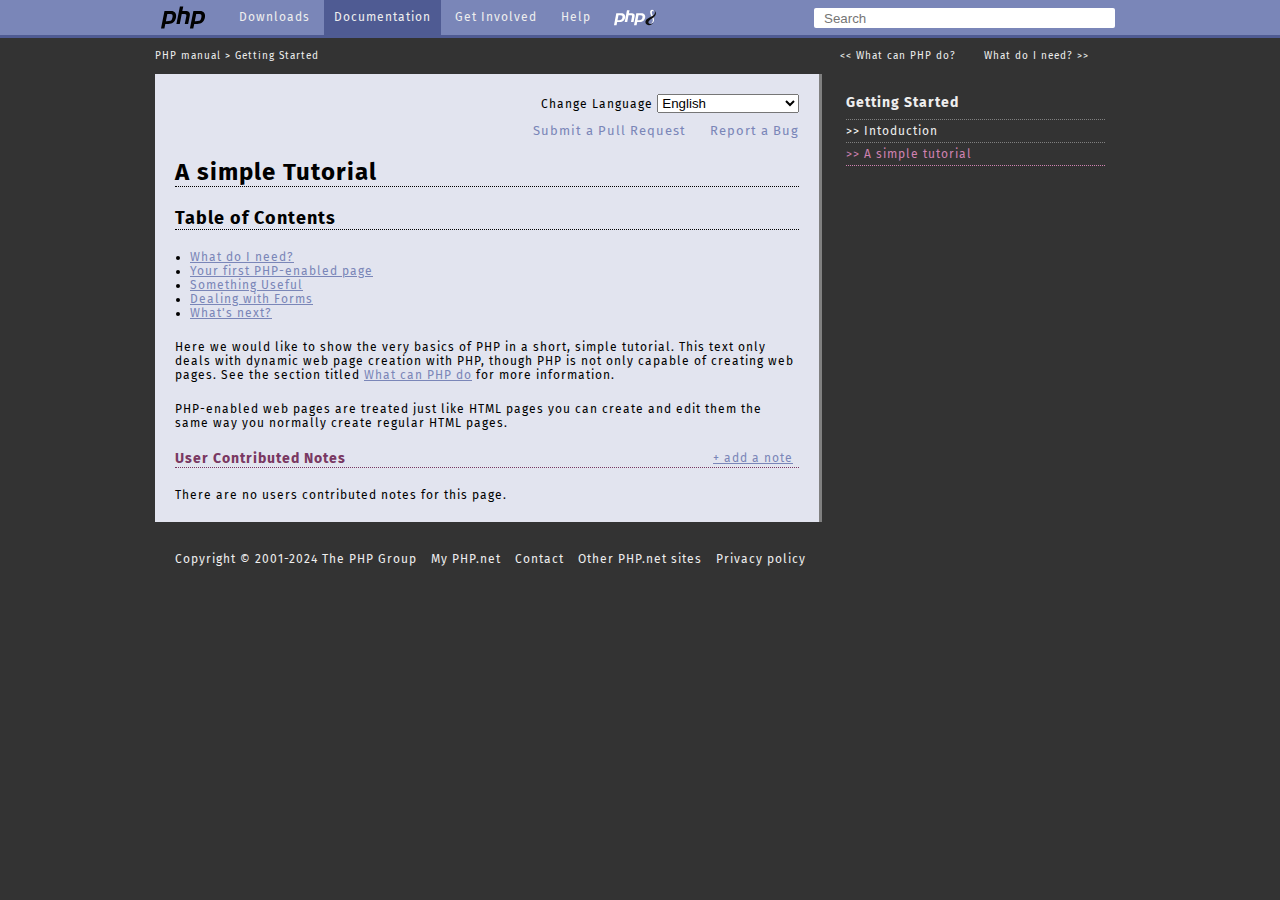
<file: index.html>
<!DOCTYPE html>
<html lang="en">
    <head>
        <meta charset="UTF-8" />
        <meta name="viewport" content="width=device-width, initial-scale=1.0" />
        <link rel="stylesheet" href="./styles.css" />
        <link rel="preconnect" href="https://fonts.googleapis.com" />
        <link rel="preconnect" href="https://fonts.gstatic.com" crossorigin />
        <link rel="icon" href="./img/logo_php.svg" type="image/x-icon" />
        <link
            href="https://fonts.googleapis.com/css2?family=Fira+Sans:wght@100;200;300;400;500;600;700;800;900&display=swap"
            rel="stylesheet"
        />
        <title>PHP Documentation</title>
    </head>
    <body>
        <!-- navbar -->
        <nav>
            <div id="navbar" class="container">
                <a href="" class="logo"
                    ><img src="./img/logo_php.svg" alt="php" class="logo"
                /></a>
                <ul class="nav">
                    <li><a href="">Downloads</a></li>
                    <li class="selected"><a href="">Documentation</a></li>
                    <li><a href="">Get Involved</a></li>
                    <li><a href="">Help</a></li>
                </ul>
                <a href="" class="logo"
                    ><img src="./img/logo_php8.svg" alt="php" class="logo2"
                /></a>
                <input type="text" id="search" placeholder="Search" />
            </div>
        </nav>

        <!-- section2 -->
        <section class="container section2">
            <p class="nav2 manual">
                <a href="">PHP manual</a> > <a href=""
                    >Getting Started</a
                >
            </p>
            <p class="nav2 manual2">
                <a href=""><< What can PHP do?</a>
            </p>
            <p class="nav2 manual2">
                <a href="">What do I need? >></a>
            </p>
        </section>

        <!-- Main section -->
        <section class="container main">
            <div class="content">
                <div class="input">
                    <label for="language">Change Language</label>
                    <select name="language" id="language">
                        <option value="english">English</option>
                        <option value="brazillian Portugese">
                            Brazillian Portugese
                        </option>
                        <option value="chinese">Chinese (Simplified)</option>
                        <option value="french">French</option>
                        <option value="german">German</option>
                        <option value="japanese">Japanese</option>
                        <option value="russian">Russian</option>
                        <option value="spanish">Spanish</option>
                        <option value="turkish">Turkish</option>
                        <option value="other">Other</option>
                    </select>
                    <div class="edit bug">
                        <span
                            ><a href="" class="field"
                                >Submit a Pull Request</a
                            ></span
                        >
                        <span><a href="" class="field">Report a Bug</a></span>
                    </div>
                </div>
                <h1>A simple Tutorial</h1>
                <h2>Table of Contents</h2>
                <ul>
                    <li><a href="" class="links">What do I need?</a></li>
                    <li>
                        <a href="" class="links">Your first PHP-enabled page</a>
                    </li>
                    <li><a href="" class="links">Something Useful</a></li>
                    <li><a href="" class="links">Dealing with Forms</a></li>
                    <li><a href="" class="links">What's next?</a></li>
                </ul>
                <p class="para">Here we would like to show the very basics of PHP in a short, simple tutorial. This text only deals with dynamic web page creation with PHP, though PHP is not only capable of creating web pages. See the section titled <a href="" class="links">What can PHP do</a> for more information. </p>
                <p class="para">PHP-enabled web pages are treated just like HTML pages you can create and edit them the same way you normally create regular HTML pages. </p>
                <div class="note">
                    <h3>User Contributed Notes</h3>
                    <a href="" class="links">+ add a note</a>
                </div>
                <p class="para">
                    There are no users contributed notes for this page.
                </p>
            </div>
            <aside>
                <h3><a href="">Getting Started</a></h3>
                <p>>> <a href="">Intoduction</a></p>
                <p class="menu-selected"><a href="">>> A simple tutorial</a></p>
            </aside>
        </section>

        <!-- Footer -->
        <footer class="container">
            <p><a href="">Copyright © 2001-2024 The PHP Group</a></p>
            <p><a href="">My PHP.net</a></p>
            <p><a href="">Contact</a></p>
            <p><a href="">Other PHP.net sites</a></p>
            <p><a href="">Privacy policy</a></p>
        </footer>
    </body>
</html>
</file>
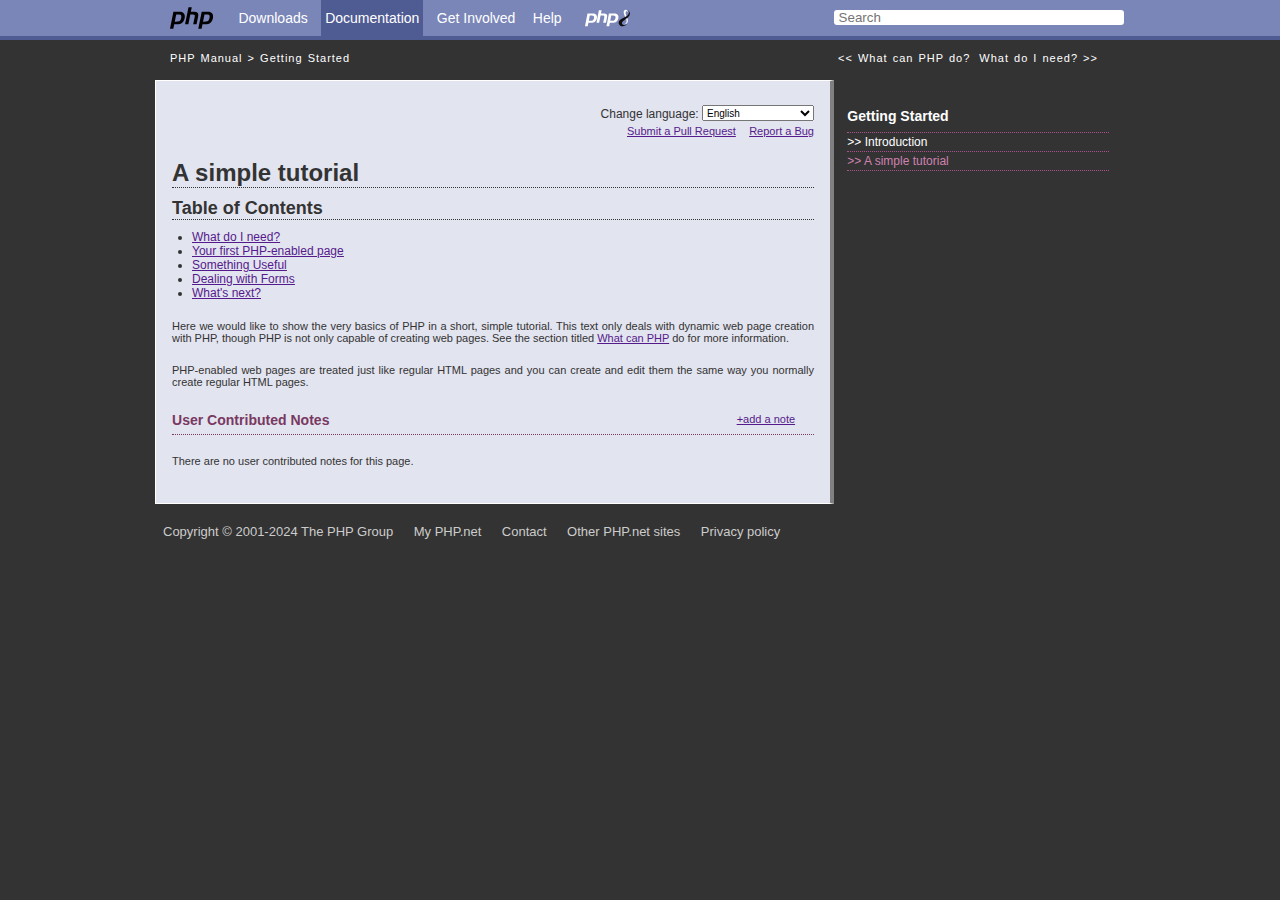
<file: PHP-Documentation-Revamped/index.html>
<!DOCTYPE html>
<html lang="en">
    <head>
        <meta charset="UTF-8" />
        <meta name="viewport" content="width=device-width, initial-scale=1.0" />
        <link rel="stylesheet" href="./styles.css" />
        <title>PHP Documentation</title>
    </head>
    <body>
        <!-- nav section -->
        <nav>
            <div class="nav container">
                <div class="menu">
                    <a href=""
                        ><img
                            src="./img/logo_php.svg"
                            alt="logo"
                            class="logo-php"
                    /></a>
                    <ul>
                        <li><a href="">Downloads</a></li>
                        <li class="selected"><a href="">Documentation</a></li>
                        <li><a href="">Get Involved</a></li>
                        <li><a href="">Help</a></li>
                    </ul>
                    <a href=""
                        ><img
                            src="./img/logo_php8.svg"
                            alt="php8"
                            class="logo-php"
                    /></a>
                </div>
                <div class="input">
                    <input type="text" placeholder="Search" class="search" />
                </div>
            </div>
        </nav>

        <!-- Breadcrumbs -->
        <section>
            <div class="breadcrumbs container">
                <p>
                    <a href="">PHP Manual</a> > <a href="">Getting Started</a>
                </p>
                <ul>
                    <li><a href=""><< What can PHP do?</a></li>
                    <li><a href="">What do I need? >></a></li>
                </ul>
            </div>
        </section>

        <!-- Main -->
        <section>
            <div class="main container">
                <div class="content">
                    <div class="set">
                        <label for="language">Change language:</label>
                        <select name="language" id="language">
                            <option value="english">English</option>
                            <option value="brazillian">
                                Brazillian Portugese
                            </option>
                            <option value="chiese">Chinese (Simplified)</option>
                            <option value="french">French</option>
                            <option value="german">German</option>
                            <option value="japanese">Japanese</option>
                            <option value="russian">Russian</option>
                            <option value="spanish">Spanish</option>
                            <option value="turkish">Turkish</option>
                            <option value="other">Other</option>
                        </select>
                        <ul class="edit-bug">
                            <li><a href="">Submit a Pull Request</a></li>
                            <li><a href="">Report a Bug</a></li>
                        </ul>
                    </div>
                    <h1>A simple tutorial</h1>
                    <h2>Table of Contents</h2>
                    <ul>
                        <li><a href="">What do I need?</a></li>
                        <li><a href="">Your first PHP-enabled page</a></li>
                        <li><a href="">Something Useful</a></li>
                        <li><a href="">Dealing with Forms</a></li>
                        <li><a href="">What's next?</a></li>
                    </ul>
                    <p>
                        Here we would like to show the very basics of PHP in a
                        short, simple tutorial. This text only deals with
                        dynamic web page creation with PHP, though PHP is not
                        only capable of creating web pages. See the section
                        titled <a href="">What can PHP</a> do for more
                        information.
                    </p>
                    <p>
                        PHP-enabled web pages are treated just like regular HTML
                        pages and you can create and edit them the same way you
                        normally create regular HTML pages.
                    </p>
                    <div class="note">
                        <h3>User Contributed Notes</h3>
                        <div class="add"><a href="">+add a note</a></div>
                    </div>
                    <p>There are no user contributed notes for this page.</p>
                </div>
                <aside id="menu">
                    <h3><a href="">Getting Started</a></h3>
                    <ul class="get-started">
                        <li><a href="">>> Introduction</a></li>
                        <li><a href="" class="selected">>> A simple tutorial</a></li>
                    </ul>
                </aside> 
            </div>
        </section>

        <!-- Footer -->
        <footer>
            <ul class="footer container">
                <li><a href="">Copyright © 2001-2024 The PHP Group</a></li>
                <li><a href="">My PHP.net</a></li>
                <li><a href="">Contact</a></li>
                <li><a href="">Other PHP.net sites</a></li>
                <li><a href="">Privacy policy</a></li>
            </ul>
        </footer>
    </body>
</html>
</file>
<file: styles.css>
* {
    margin: 0;
    padding: 0;
    box-sizing: border-box;
}

body {
    font-family: 'Fira Sans', sans-serif;
    background-color: #333333;
    font-size: 12px;
    letter-spacing: 1px;
}

nav {
    width: 100%;
    height: auto;
    background-color: #7A86B8;
    border-bottom: 3px solid #4F5B93;
}


.container {
    height: auto;
    width: 970px;
    margin: 0px auto;
}

a {
    text-decoration: none;
    list-style-type: none;
    color: #eeeeee;
}

    #navbar {
        height: 35px;
    }

    img.logo {
        padding: 6px;
        margin-right: 12px;
        width: auto;
        height: 100%;
    }

    img.logo2 {
        vertical-align: top;
        padding: 9px;
        margin-right: 145px;
        width: 60px;
        height: 100%;
    }

    #navbar .nav {
        width: auto;
        text-align: center;
        display: inline-block;
        height: 100%;
        vertical-align: top;
    }

    .nav li {
        height: 100%;
        display: inline-block;
        padding: 10px;
        text-align: center;
    }

    .nav li.selected {
        background-color: #4F5B93;
    }

    #navbar input {
        padding: 1px 0px 1px 10px;
        border: none;
        margin-top: 8px;
        vertical-align: top;
        display: inline-block;
        width: 31%;
        height: 20px;
        border-radius: 2px;
    }

.nav2 {
    height: 35px;
    width: 100%;
    padding: 12px 0px;
} 

    .section2 p {
        font-size: 10px;
        color: white;
        height: 100%;
    }

    .nav2.manual {
        display: inline-block;
        width: 70.179%;
    }

    .nav2.manual2 {
        margin-right: 14px;
        vertical-align: top;
        display: inline-block;
        height: 100%;
        width: 13%;
    }

section.main {
    margin-bottom: 20px;
}
.main .content {
    width: 68.79%;
    height: auto;
    vertical-align: top;
    display: inline-block;
    padding: 20px;
    padding-bottom: 0px;
    background-color: #e2e4ef;
    border-right: 3px solid #808080;
}

    .main .edit.bug {
        font-size: small;
        margin-top: 10px;
    }

        .main .input {
            text-align: right;
            margin-bottom: 20px;
        }

        .edit.bug span {
            padding-left: 20px;
        }

        a.field {
            color: #7A86B8;
        }

    h1 {
        border-bottom: 1px dotted black;
        margin-bottom: 20px;
    }

    h2 {
        border-bottom: 1px dotted black;
        margin-bottom: 20px;
    }

    .main ul {
        margin: 0px 0px 20px 15px;
    }

        a.links {
            color: #7A86B8;
            text-decoration: underline;   
        }
    
    .main .para {
        margin-bottom: 20px;
    }

    .content .note {
        width: 100%;
        border-bottom: 1px dotted #793862;
        margin-bottom: 20px;
    }

    h3 {
        display: inline-block;
        margin-right: 363px;
        color: #793862;
    }

        .note a {
            margin-top: 1px;
            height: 100%;
            display: inline-block;
            vertical-align: top;
        }

section.main aside {
    height: 444px;
    vertical-align: top;
    display: inline-block;
    width: 30.8%;
    padding: 20px;
}

    aside h3 {
        width: 100%;
        margin: 0;
        color: white;
        border-bottom: 1px dotted #808080;
        padding-bottom: 8px;
    }

    aside p {
        color: white;
        padding: 4px 0px;
        border-bottom: 1px dotted #808080;
    }

        p.menu-selected {
            color: #cf82b1;
            border-bottom: 1px dotted #cf82b1;
        }

        p.menu-selected a {
            color: #cf82b1;
        }

footer {
    padding: 10px 20px;
    height: 50px;
}

    footer p {
        text-align: center;
        display: inline-block;
        vertical-align: top;
        margin-right: 10px;
    }
</file>
<file: PHP-Documentation-Revamped/styles.css>
* {
    margin: 0;
    padding: 0;
    box-sizing: border-box;
}

body {
    background-color: #333333;
    font-family: Arial, Helvetica, sans-serif;
}

.container {
    height: auto;
    width: 970px;
    margin: 0px auto;
}

a {
    text-decoration: none;
}

/* Nav section*/
nav {
    height: 40px;
    background-color: #7A86B8;
    border-bottom: 4px solid #4F5B93;
}

    .nav {
        height: 100%;
    }

        .menu {
            width: 51%;
            height: 100%;
            vertical-align: top;
            display: inline-block;
        }

            .menu .logo-php {
                margin-left: 5px;
                width: 65px;
                height: 100%;
                padding: 0px 10px;
            }   

            .menu ul {
                vertical-align: top;
                height: 100%;
                display: inline-block;
            }

                .menu ul li {
                    font-size: 14px;
                    height: 100%;
                    display: inline-block;
                    text-align: center;
                    padding: 10px 4px;
                    margin-left: 5px;
                }

                    .menu .selected {
                        background-color: #4F5B93;
                    }

                    .menu a {
                        color:#ffffff;
                    }
        .input {
            text-align: right;
            display: inline-block;
            width: 48.4%;
            height: 100%;
        }

            .input .search {
                border-radius: 3px;
                margin: 10px 0px;
                width: 290px;
                padding-left: 5px;
                border: none;
            }

/* Breadcrumbs section */
.breadcrumbs {
    word-spacing: 1px;
    letter-spacing: 1px;
    padding: 12px 0px 12px 15px;
    height: 40px;
    color:#ffffff;
    font-size: 11px;
}

    .breadcrumbs p {
        width: 69%;
        display: inline-block;
        vertical-align: top;
    }

    .breadcrumbs ul {
        width: 30.2%;
        display: inline-block;
    }

        .breadcrumbs ul li {
            width: auto;
            vertical-align: top;
            display: inline-block;
            list-style-type: none;
            margin-left: 4px;
        }

        .breadcrumbs a {
            color:#ffffff;
        }

/* Main section */
.main {
    color: #333333;
    font-size: 12px;
    margin-bottom: 20px;
}

    .main .content {
        display: inline-block;
        padding: 16px;
        width: 70%;
        height: auto;
        background-color: #e2e4ef;
        border: 1px solid white;
        border-right: 4px solid #808080;
    }

        .content .set {
            text-align: right;
            margin-bottom: 10px;
        }

            .set label, .set #language {
                display: inline-block;
                vertical-align: bottom;
                font-size: 12px;
            }

            .set #language {
                font-size: 10px;
                margin-top: 8px;
                height: 16px;
            }

            .set .edit-bug {
                padding-top: 4px;
                text-decoration: none;
            }
        
                .set .edit-bug li {
                    margin-left: 10px;
                    font-size: 11px;
                    vertical-align: top;
                    display: inline-block;

                }
        
        .content h1, .content h2 {
            margin-bottom: 10px;
            border-bottom: 1px dotted #333333;
        }

        .content ul {
            text-decoration: underline;
            margin: 0px 0px 20px 20px;
        }

            .content ul a {
                text-decoration: underline;
            }

        .content p {
            text-align: justify;
            font-size: 11px;
            margin-bottom: 20px;
        }

            .content p a {
                text-decoration: underline;
            }
        
        .content .note {
            width: auto;
            margin-bottom: 20px;
            border-bottom: 1px dotted #793862;
        }

        
        .note h3 {
            color: #793862;
            padding: 4px 0px;
            display: inline-block;
        }
        
        .note .add {
            text-align: right;
            width: 72%;
            height: 26px;
            display: inline-block;
            vertical-align: top;
            padding-top: 4px;
        }
        
            .note .add a {
                margin-bottom: 0;
                font-size: 11px;
                text-decoration: underline;
            }
    
.main #menu {
    display: inline-block;
    vertical-align: top;
    height: 200px;
    width: 29%;
    padding: 20px 10px;
    color:#ffffff;
}

        #menu h3 {
            border-bottom: 1px dotted #AE508D;
            padding: 8px 0px;
        }

            #menu h3 a {
                color:#ffffff;
            }

        #menu ul li {
            padding: 2px 0px;
            border-bottom: 1px dotted #AE508D;
            list-style-type: none;
        }

            #menu ul li a {
                color:#ffffff;

            }

                #menu ul li a.selected{
                    color: #CF82B1;
                }

/* Footer */

.footer {
    height: 20px;
}

    .footer li {
        list-style-type: none;
        text-decoration: none;
        font-size: 13px;
        display: inline-block;
        vertical-align: top;
        width: auto;
        height: 100%;
        margin: 0px 8px;
    }
        .footer li a {
            color: #CCCCCC;
        }
</file>
